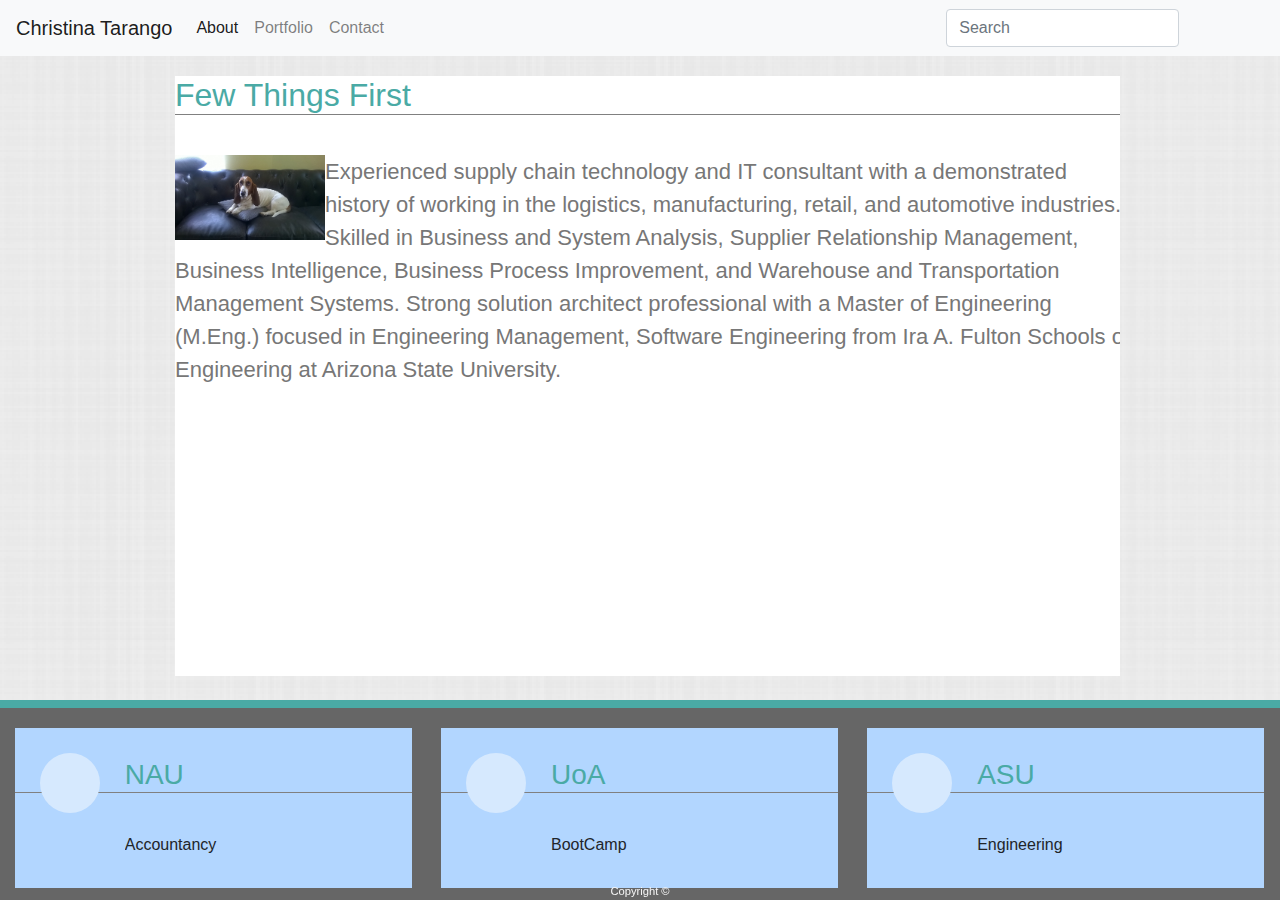
<file: index.html>
<!DOCTYPE html>
<html lang='en'>
  <head>
      <title>Basic-Portfolio-CT</title>
    <meta charset="utf-8">
    <meta name="viewport" content="width=device-width, initial-scale=1, shrink-to-fit=no">
 
    <link rel="stylesheet" href="https://stackpath.bootstrapcdn.com/bootstrap/4.3.1/css/bootstrap.min.css">
    <link rel="stylesheet" href="https://maxcdn.bootstrapcdn.com/font-awesome/4.7.0/css/font-awesome.min.css">
    <script src="https://ajax.googleapis.com/ajax/libs/jquery/3.3.1/jquery.min.js"></script>
    <script src="https://cdnjs.cloudflare.com/ajax/libs/popper.js/1.14.7/umd/popper.min.js"></script>
    <script src="https://stackpath.bootstrapcdn.com/bootstrap/4.3.1/js/bootstrap.min.js"></script>
    <link rel='stylesheet' href='assets/css/style.css'/>
  </head>
  <body>
<div class="menu">
    <nav class="navbar navbar-expand-lg navbar-light bg-light">
        <a href="#" class="navbar-brand">Christina Tarango</a>
        <button type="button" class="navbar-toggler" data-toggle="collapse" data-target="#navbarCollapse">
            <span class="navbar-toggler-icon"></span>
        </button>

        <div class="collapse navbar-collapse" id="navbarCollapse">
            <div class="navbar-nav">
                <a href="#" class="nav-item nav-link active">About</a>
                <a href="portfolio.html" class="nav-item nav-link">Portfolio</a>
                <a href="contact.html" class="nav-item nav-link">Contact</a>
            </div>
            <form class="form-inline ml-auto">
                <input type="text" class="form-control mr-sm-2" placeholder="Search">
                <button type="submit" class="btn btn-outline-light">Search</button>
            </form>
        </div>
    </nav>
</div>

 
    <div class='container'>

        <div class='page'>
            <div class='content'>
            <h2>Few Things First</h2>
            <div class="thumbnailmain"><img src="assets/images/portfolio-about-me.png" alt="Portfolio About" style="width:150px;"/>   </div>
            
            <p>Experienced supply chain technology and IT consultant with a demonstrated history of working in the 
                logistics, manufacturing, retail, and automotive industries. Skilled in Business and System Analysis, 
                Supplier Relationship Management, Business Intelligence, Business Process Improvement, and Warehouse and Transportation 
                Management Systems. 
                Strong solution architect professional with a Master of Engineering (M.Eng.) focused in Engineering Management, 
                Software Engineering from Ira A. Fulton Schools of Engineering at Arizona State University. </p>
        </div>
          
          </div>



          </div>
        </div>
    </div>
      </div>
      <div class='footer'>
        <div class='column'>
            <div class='avatar'></div>
            <h3 class='username'>NAU</h3>
            <p class='comment'>Accountancy</p>
          </div>
        <div class='column'>
            <div class='avatar'></div>
            <h3 class='username'>UoA</h3>
            <p class='comment'>BootCamp</p>
          </div>
  <div class='column'>
    <div class='avatar'></div>
    <h3 class='username'>ASU</h3>
    <p class='comment'>Engineering</p>
  </div>
  <div class="copyright">Copyright &copy;</div>
</div>
</body>
</html>
</file>
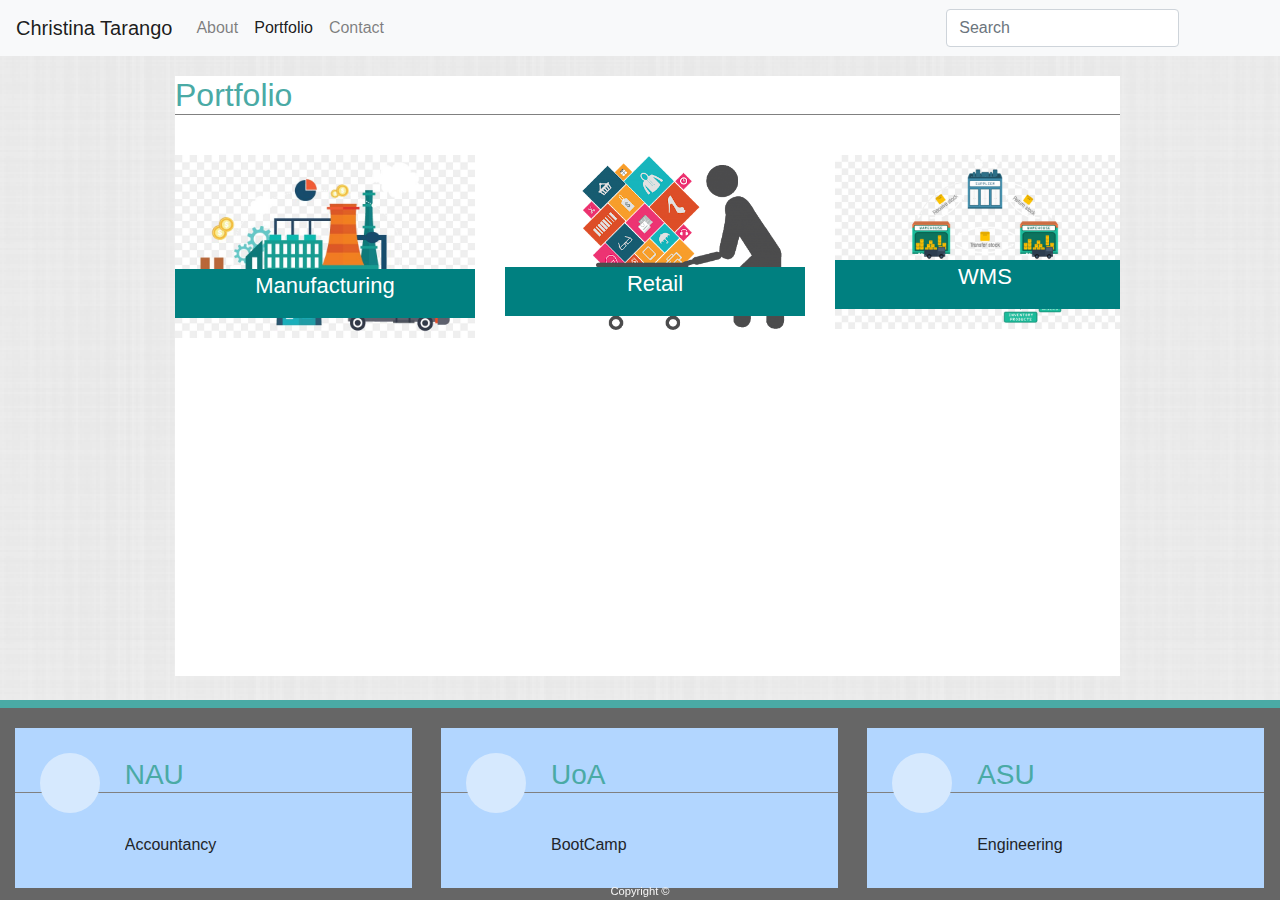
<file: portfolio.html>
<!DOCTYPE html>
<html lang='en'>
  <head>
      <title>Basic-Portfolio-CT</title>
    <meta charset="utf-8">
    <meta name="viewport" content="width=device-width, initial-scale=1, shrink-to-fit=no">
 
    <link rel="stylesheet" href="https://stackpath.bootstrapcdn.com/bootstrap/4.3.1/css/bootstrap.min.css">
    <link rel="stylesheet" href="https://maxcdn.bootstrapcdn.com/font-awesome/4.7.0/css/font-awesome.min.css">
    <script src="https://ajax.googleapis.com/ajax/libs/jquery/3.3.1/jquery.min.js"></script>
    <script src="https://cdnjs.cloudflare.com/ajax/libs/popper.js/1.14.7/umd/popper.min.js"></script>
    <script src="https://stackpath.bootstrapcdn.com/bootstrap/4.3.1/js/bootstrap.min.js"></script>
    <link rel='stylesheet' href='assets/css/style.css'/>
  </head>
  <body>
<div class="menu">
    <nav class="navbar navbar-expand-lg navbar-light bg-light">
        <a href="#" class="navbar-brand">Christina Tarango</a>
        <button type="button" class="navbar-toggler" data-toggle="collapse" data-target="#navbarCollapse">
            <span class="navbar-toggler-icon"></span>
        </button>

        <div class="collapse navbar-collapse" id="navbarCollapse">
            <div class="navbar-nav">
                <a href="index.html" class="nav-item nav-link">About</a>
                <a href="portfolio.html" class="nav-item nav-link active">Portfolio</a>
                <a href="contact.html" class="nav-item nav-link">Contact</a>
            </div>
            <form class="form-inline ml-auto">
                <input type="text" class="form-control mr-sm-2" placeholder="Search">
                <button type="submit" class="btn btn-outline-light">Search</button>
            </form>
        </div>
    </nav>
</div>
    <div class='container'>
        <div class='page'>
            <div class='content'>
            <h2>Portfolio</h2>
            <p></p>
            <div class="row">
              <div class="col-md-4">
                <div class="thumbnail">
               <!--<a href="/assets/images/mfg.png" target="_blank">--> 
                    <img src="assets/images/mfg.png" alt="mfg" style="width:100%">
                    <div class="caption">
                      <p>Manufacturing</p>
                    </div>
                  </a>
                </div>
              </div>
              <div class="col-md-4">
                <div class="thumbnail">
                 <!--<a href="/w3images/fjords.jpg" target="_blank">--> 
                    <img src="assets/images/retail.png" alt="Retail" style="width:100%">
                    <div class="caption">
                      <p>Retail</p>
                    </div>
                  </a>
                </div>
              </div>
              <div class="col-md-4">
                <div class="thumbnail">
                <!--<a href="/w3images/nature.jpg" target="_blank">-->  
                    <img src="assets/images/wms.png" alt="WMS" style="width:100%">
                    <div class="caption">
                      <p>WMS</p>
                    </div>
                  </a>
                </div>
              </div>
            </div>
        </div>
        </div>
          </div>
          <div class='footer'>
            <div class='column'>
                <div class='avatar'></div>
                <h3 class='username'>NAU</h3>
                <p class='comment'>Accountancy</p>
              </div>
            <div class='column'>
                <div class='avatar'></div>
                <h3 class='username'>UoA</h3>
                <p class='comment'>BootCamp</p>
              </div>
      <div class='column'>
        <div class='avatar'></div>
        <h3 class='username'>ASU</h3>
        <p class='comment'>Engineering</p>
      </div>
      <div class="copyright">Copyright &copy;</div>
    </div>
    </body>
    </html>
</file>
<file: assets/css/style.css>
* {
    margin: 0;
    padding: 0;
    box-sizing: border-box;
  font-family: Arial, Helvetica, sans-serif;
  }
body{
  background-image: url('../images/fabric_plaid_@2X.png');
  background-color: #cccccc;
}
h1,
h2,
h3,
h4,
h5,
h6 {
  color:  #4aaaa5;
  border-bottom: gray;
  margin-bottom: 40px;
  border-bottom-style: solid;
  border-bottom-width: thin;
}


.navbar {
  font-family: Georgia, 'Times New Roman', Times, serif;
  background-color:#ffffff;
  border-color: #cccccc;
}
  .container {
    margin-top: 20px;
    margin-bottom: 20px;
    width: 960px; 
    font-size: 22px; /* Increased text to enable scrolling */
    overflow: auto;
    
    
  }
  .page {
    width: 960px;
    height:600px;
    margin-right: auto;
    margin-left: auto;
    padding-left: 0px;
    padding-right: 0px; 
    display: block;
    background-color: #ffffff;
  }
  .content{
   
    border-color: #dddddd;
    color: #777777;
    width: 100%;
  }
  .thumbnailmain {
    float: left;
    position: relative;
    
  }
.thumbnail {
  position: relative;
  
}
  .caption {
    position: absolute;
    bottom: 20px;
    background-color:teal;
    color: white;
    width: 100%; 
    left: 0;
    text-align: center;
  }

  .footer {
position: fixed;
height: 200px;
    overflow: hidden;
    /*margin-left: 160px;*/
    border-top: 8px solid #4aaaa5;
    background-color: #666666;
    bottom: 0px;
    left: 0px;
    right: 0px;

  }
  
  .column {
    float: left;
    width: 31%;
    margin: 20px 1.15%;
    height: 160px;
    background-color: #B2D6FF;    /* Medium blue */
  }
  .avatar {
    float: left;
    width: 60px;
    height: 60px;
    margin: 25px;
    border-radius: 40px;
    background-color: #D6E9FE;
  }
  
  .username {
    margin-top: 30px;
  }
  
  .comment {
    position: relative;
    margin: 10px;
    overflow: hidden;  /* This is important */
  }
.copyright {
  position: fixed;
  display: block;
  width: 100%;
  color:whitesmoke;
  font-size: 0.7em;
  text-align: center;
  bottom:0;
}
</file>
